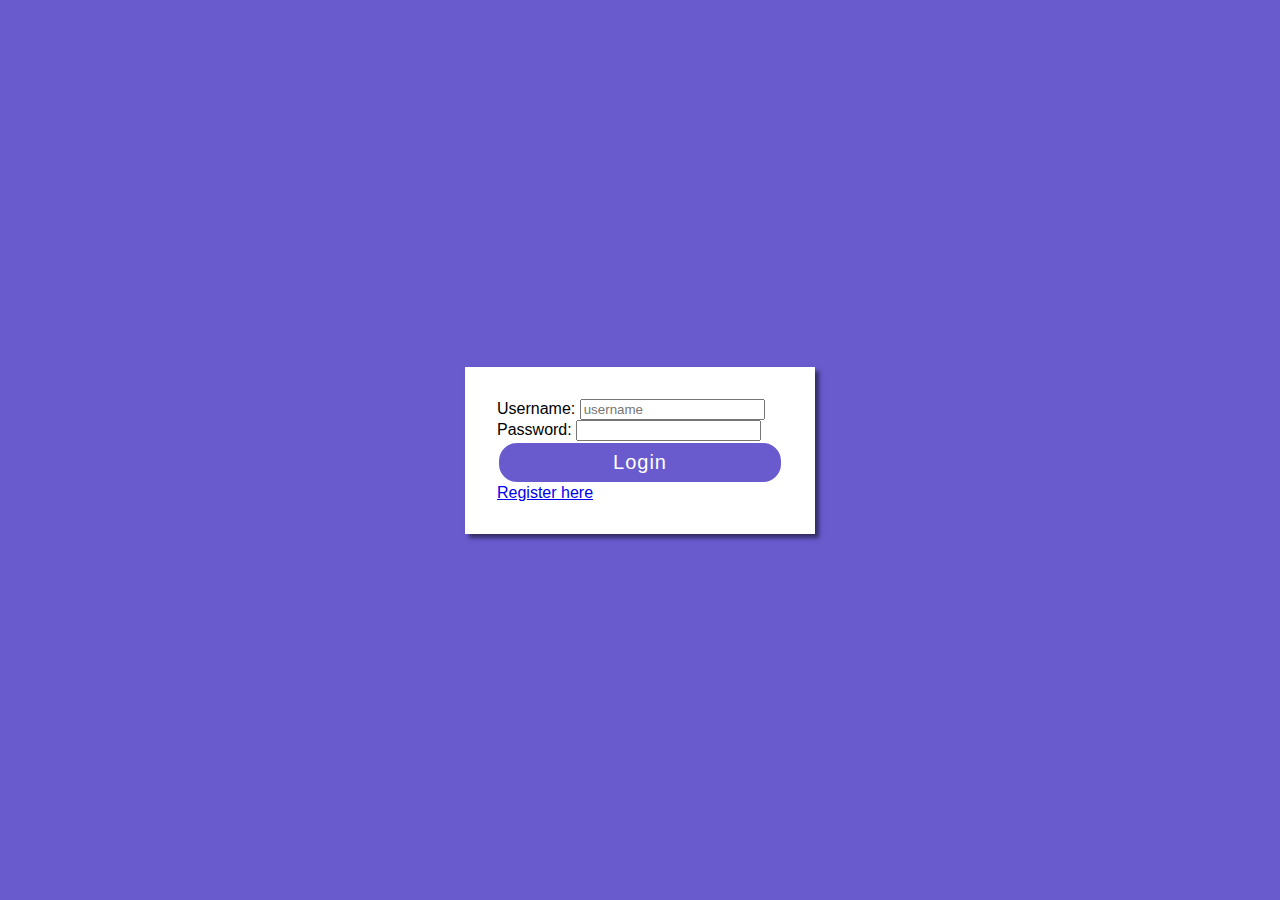
<file: templates/login.html>
<!DOCTYPE html>
<html>
<head>
	<title>Login Page</title>
	<style style="style">
    * {
	      box-sizing: border-box;
	      font-family: 'Arial', sans-serif;
      }

    body {
	     margin: 0;
	     height: 100vh;
	     width: 100vw;
	     display: flex;
	     justify-content: center;
	     align-items: center;
	     background-color: #695acd;
     }

     .box-login {
	      width: 350px;
	      height: auto;
	      padding: 32px;
	      display: block;
        background-color: #ffffff;
        box-shadow: 4px 4px 4px rgba(0, 0, 0, 0.5);
	&__grid {
		display: grid;
		margin-bottom: 40px;
	}
}

.input-group {
	display: block;
	width: 100%;
	height: auto;
	position: relative;
	&__input {
		display: block;
		width: 100%;
		background-color: #eeeeeeb9;;
		font-size: 18px;
		color: #fff;
		padding: 8px 4px;
		border: none;
		border-bottom: 2px solid #fff;
	}
}

.btn {
	font-size: 20px;
	letter-spacing: 0.05em;
	color: #fff;
	width: 100%;
	padding: 8px;
	border-radius: 20px;
	background-color: #695acd;
	border: solid 2px #fff;
}
	</style>
</head>

<body>
      <form method="POST" action="/" class="box-login">
	       <div class="box-login__grid">
		         <div class="input-group">
                  <label>Username: </label>
			            <input class="input-group__input" id="email" type="text" placeholder="username" name="user">
		         </div>
		     <div class="input-group">
                  <label>Password: </label>
			            <input class="input-group__input" id="password" type="password" name="pwd" placeholer="password">
		     </div>
	      </div>
	       <button class="btn" type="submit">Login</button>
	      		<a href="/register" class="btn2">Register here</a><br>
    </form>
</body >
</html>
</file>
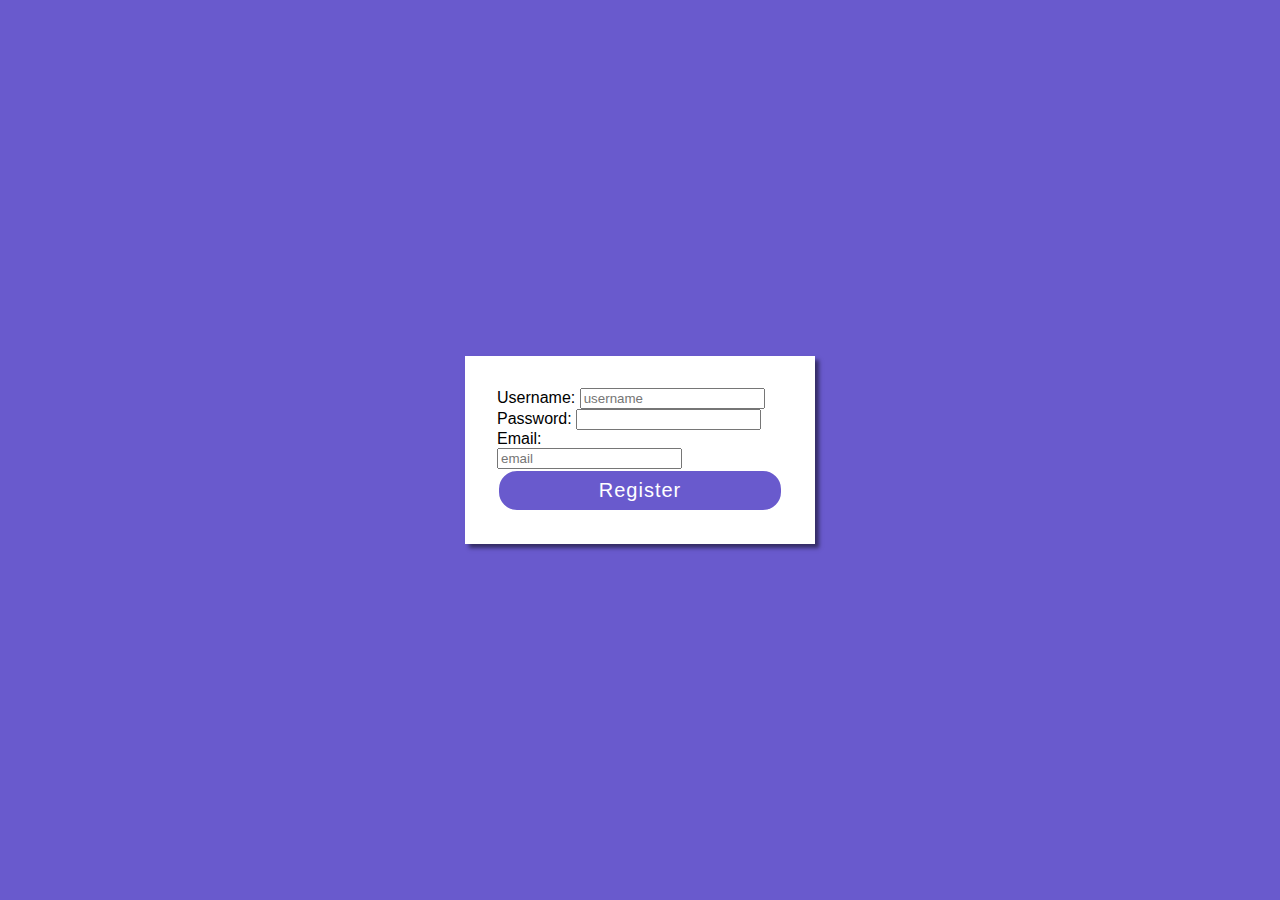
<file: templates/register.html>
<!DOCTYPE html>
<html>
<head>
	<title>Login Page</title>
	<style style="style">
    * {
	      box-sizing: border-box;
	      font-family: 'Arial', sans-serif;
      }

    body {
	     margin: 0;
	     height: 100vh;
	     width: 100vw;
	     display: flex;
	     justify-content: center;
	     align-items: center;
	     background-color: #695acd;
     }

     .box-login {
	      width: 350px;
	      height: auto;
	      padding: 32px;
	      display: block;
        background-color: #ffffff;
        box-shadow: 4px 4px 4px rgba(0, 0, 0, 0.5);
	&__grid {
		display: grid;
		margin-bottom: 40px;
	}
}

.input-group {
	display: block;
	width: 100%;
	height: auto;
	position: relative;
	&__input {
		display: block;
		width: 100%;
		background-color: #eeeeeeb9;;
		font-size: 18px;
		color: #fff;
		padding: 8px 4px;
		border: none;
		border-bottom: 2px solid #fff;
	}
}

.btn {
	font-size: 20px;
	letter-spacing: 0.05em;
	color: #fff;
	width: 100%;
	padding: 8px;
	border-radius: 20px;
	background-color: #695acd;
	border: solid 2px #fff;
}

	</style>
</head>

<body>
      <form method="POST" action="/addUserDb" class="box-login">
	       <div class="box-login__grid">
		         <div class="input-group">
                  <label>Username: </label>
			            <input class="input-group__input" id="user" type="text" placeholder="username" name="user">
		         </div>
		     <div class="input-group">
                  <label>Password: </label>
			            <input class="input-group__input" id="password" type="password" name="pwd">
		     </div>
				 <div class="input-group">
									<label>Email: </label><br>
								  <input class="input-group__input" id="email" type="text" name="email_addr" placeholder="email">
				</div>
	      </div>
	       <button class="btn" type="submit">Register</button>
    </form>
</body >
</html>
</file>
